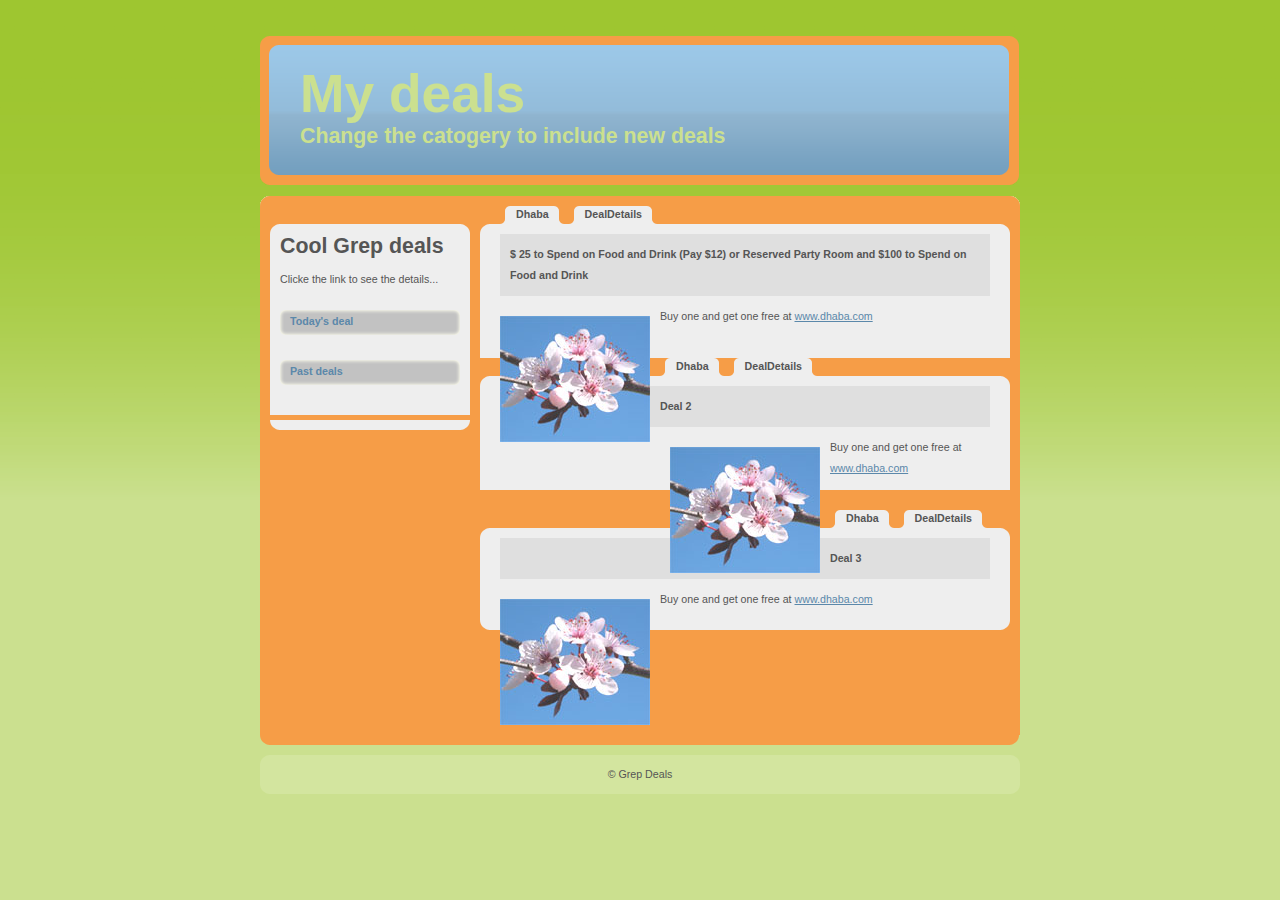
<file: grails-app/views/tempView/index.html>
<!DOCTYPE html PUBLIC "-//W3C//DTD XHTML 1.0 Strict//EN" "http://www.w3.org/TR/xhtml1/DTD/xhtml1-strict.dtd">
<html xmlns="http://www.w3.org/1999/xhtml">
<head>
	<meta http-equiv="Content-Type" content="text/html; charset=utf-8" />
	<title>GrepDeal</title>
	<link rel="stylesheet" type="text/css" href="style.css" />
</head>

<body>
	<div id="header">
		<h1>My deals</h1>
		<h2>Change the catogery to include new deals  </h2>
	</div>
	<div id="container-top"></div>
	<div id="container">
		<div id="left">
			<div id="left-top"></div>
			<div id="left-centre">
				<h1>Cool Grep deals </h1>
				<p>Clicke the link to see the details...</p>
					<ul class="menu">
					<li><a href="#">Today's deal</a></li>
					<li><a href="#">Past deals</a></li>
					</ul>
			</div>
			<div id="left-bottom"></div>
		</div>
		<div id="right">
			<div id="tabs">
				<ul>
					<li><div class="tab-active"><a href="#"><span>Dhaba</span></a></div></li>
				<li><div class="tab-active"><a href="#"><span>DealDetails</span></a></div></li>

				</ul>
			</div>
			<div id="right-top"></div>
			<div id="right-centre">
				
				<blockquote><p><b>$ 25 to Spend on Food and Drink (Pay $12)
				 or Reserved Party Room and $100 to Spend on Food and Drink</p></b></blockquote>
				
				<p><img src="images/demo.jpg" alt="an image" class="left" />
				Buy one and get one free at <a href="#">www.dhaba.com</a></p>
				
				<p/>
			</div>
						<div id="tabs">
				<ul>
					<li><div class="tab-active"><a href="#"><span>Dhaba</span></a></div></li>
				<li><div class="tab-active"><a href="#"><span>DealDetails</span></a></div></li>

				</ul>
			</div>
			
			<div id="right-top"></div>
						<div id="right-centre">
				
				<blockquote><p><b>Deal 2</p></b></blockquote>
				
				<p><img src="images/demo.jpg" alt="an image" class="left" />
				Buy one and get one free at <a href="#">www.dhaba.com</a></p>
			</div>
			<p/>
								<div id="tabs">
				<ul>
					<li><div class="tab-active"><a href="#"><span>Dhaba</span></a></div></li>
				<li><div class="tab-active"><a href="#"><span>DealDetails</span></a></div></li>

				</ul>
			</div>
			<div id="right-top"></div>	
						<div id="right-centre">
				
				<blockquote><p><b>Deal 3</p></b></blockquote>
				
				<p><img src="images/demo.jpg" alt="an image" class="left" />
				Buy one and get one free at <a href="#">www.dhaba.com</a></p>
			</div>
			
			
			<div id="right-bottom"></div>
		</div>
		<div class="clear"></div>
	</div>
	<div id="container-bottom"></div>
	<div id="footer-top"></div>
	<div id="footer-centre">
		<p>&copy; Grep Deals<br />
	</div>
	<div id="footer-bottom"></div>
</body>

</html>
</file>
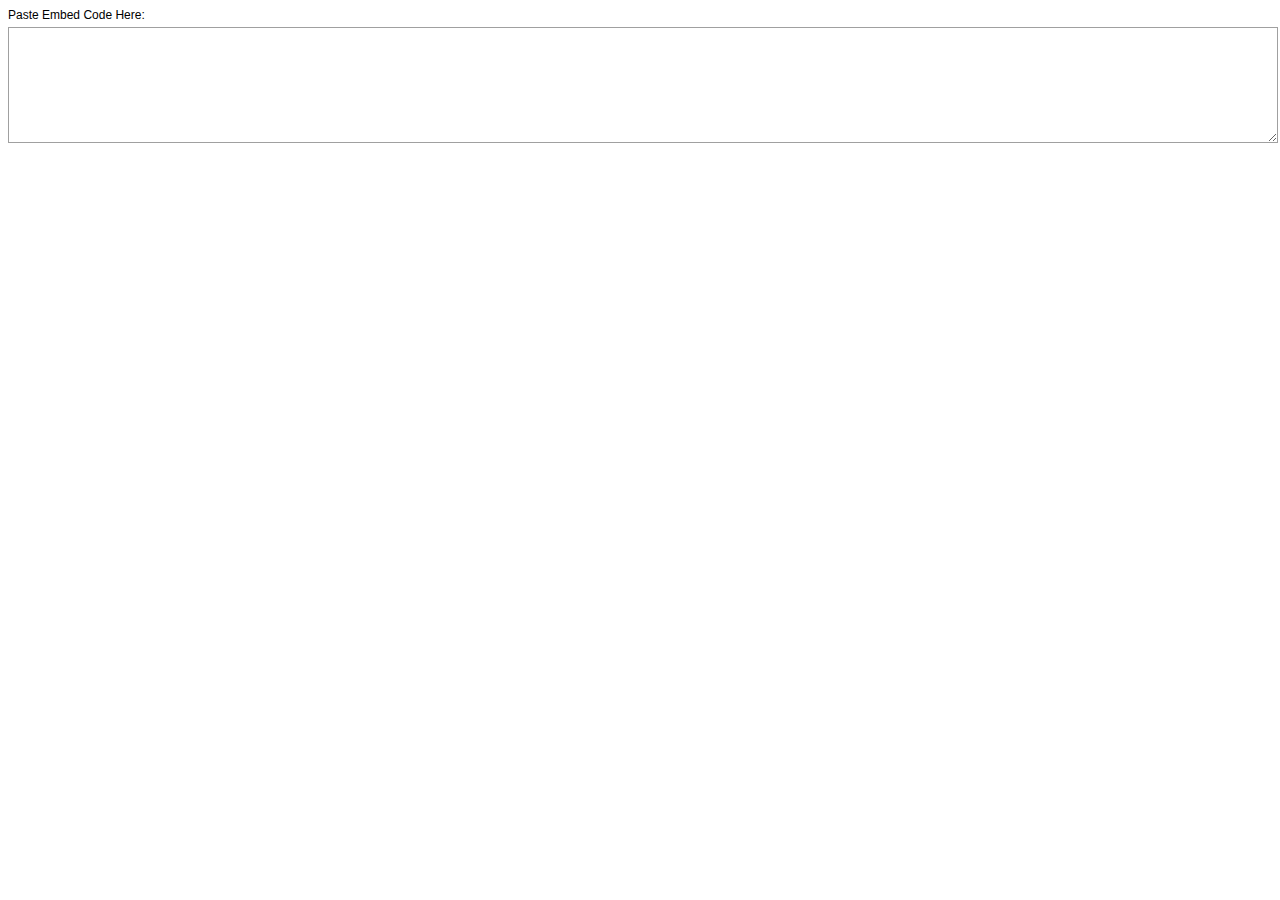
<file: web-app/js/ckeditor/plugins/mediaembed/dialogs/mediaembed.html>
<!DOCTYPE HTML PUBLIC "-//W3C//DTD HTML 4.01//EN" "http://www.w3.org/TR/html4/strict.dtd">
<html>
	<head>
		<meta http-equiv="Content-Type" content="text/html; charset=iso-8859-1">
		<style>
			body { font: normal 12px Arial,Helvetica,Tahoma,Verdana,Sans-Serif; }
			#embed { width: 100%; height: 110px; margin: 5px 0 0 0; border: 1px solid #a0a0a0; font: normal 11px Courier, Fixedsys, serif; color: #333; }
		</style>
	</head>
	<body>
		Paste Embed Code Here:
		<textarea id="embed" /></textarea>
	</body>
</html>
</file>
<file: grails-app/views/tempView/style.css>
body {
	background: #cbe08f url(images/background.gif) repeat-x;
	font-family: tahoma, arial, sans-serif;
	color: #555;
	font-size: 8pt;
}

#header {
	margin: 0 auto;
	background: transparent url(images/header.gif) no-repeat;
	width: 760px;
	height: 150px;
	margin-bottom: 10px;
}

#header h1 {
	color: #cbe08f;
	font-size: 40pt;
	margin-left: 40px;
	padding-top: 27px;
	margin-bottom: 0;
}

#header h2 {
	color: #cbe08f;
	font-size: 16pt;
	margin-left: 40px;
	margin-top: 0;
}

#container-top {
	margin: 0 auto;
	width: 760px;
	height: 10px;
	background: #f69d47 url(images/container-top.gif) no-repeat;
}

#container {
	margin: 0 auto;
	width: 750px;
	background-color: #f69d47;
	padding-left: 10px;
}

#container-bottom {
	margin: 0 auto;
	width: 760px;
	height: 10px;
	background: transparent url(images/container-bottom.gif) no-repeat;
}

#container h1 {
	margin: 0;
	padding-left: 10px;
	font-size: 16pt;
}

#container h2 {
	margin: 0;
	padding-left: 10px;
	font-size: 14pt;
}

p {
	margin: 0;
	padding: 10px;
	line-height: 2em;
}

a {
	color: #5b88aa;
}

a:hover {
	color: #7da6c4;
	text-decoration: none;
}

#left {
	width: 200px;
	float: left;
	margin: 0;
}

#left-top {
	width: 200px;
	height: 10px;
	background: #eee url(images/left-top.gif) no-repeat;
	margin: 18px 0 0 0;
}

#left-centre {
	width: 200px;
	background-color: #eee;
}

#left-bottom {
	width: 200px;
	height: 10px;
	background: transparent url(images/left-bottom.gif) no-repeat;
	margin: 0;
}

#right {
	width: 530px;
	float: left;
	margin-left: 10px;
}

#right-top {
	width: 530px;
	height: 10px;
	background: #eee url(images/right-top.gif) no-repeat;
}

#right-centre {
	width: 530px;
	background-color: #eee;
}

#right-bottom {
	width: 530px;
	height: 10px;
	background: transparent url(images/right-bottom.gif) no-repeat;
	margin: 0;
}

#tabs {
	width: 530px;
	height: 18px;
	margin: 0;
}

#tabs ul {
	margin: 0;
	list-style: none;
	height: 18px;
	padding-left: 20px;
	background-color: #f69d47;
}

#tabs li {
	display: inline;
	margin: 0;
	padding: 0;
	height: 18px;
}

.tab a {
	float: left;
	background: #cbe08f url(images/tab-left.gif) no-repeat left top;
	margin: 0;
	padding: 0 0 0 4px;
	text-decoration: none;
}

.tab a span {
	float: left;
	display: block;
	background: url(images/tab-right.gif) no-repeat right top;
	padding: 2px 20px 0px 12px;
	margin-bottom: -2px;
	color: #555;
	height: 18px;
	font-weight: bold;
}

.tab a:hover span, .tab-active a:hover span {
	color: #5b88aa;
}

.tab-active a {
	float: left;
	background: #eee url(images/tab-active-left.gif) no-repeat left top;
	margin: 0;
	padding: 0 0 0 4px;
	text-decoration: none;
}

.tab-active a span {
	float: left;
	display: block;
	background: url(images/tab-active-right.gif) no-repeat right top;
	padding: 2px 20px 0px 12px;
	margin-bottom: -2px;
	color: #555;
	height: 18px;
	font-weight: bold;
}

#footer-top {
	margin: 0 auto;
	margin-top: 10px;
	width: 760px;
	height: 9px;
	background: #d3e59f url(images/footer-top.gif) no-repeat;
}

#footer-centre {
	margin: 0 auto;
	width: 760px;
	background-color: #d3e59f;
}

#footer-bottom {
	margin: 0 auto;
	width: 760px;
	height: 9px;
	background: transparent url(images/footer-bottom.gif) no-repeat;
	margin-bottom: 10px;
}

#footer-centre p {
	text-align: center;
	padding: 0;
}

.clear {
	clear: both;
	margin: 0;
	padding: 0;
	height: 0;
	overflow: hidden;
}

.left {
	padding: 10px;
	float: left;
}

.right {
	padding: 10px;
	float: right;
}

input {
	border: 1px solid #f69d47;
	font-family: tahoma, arial, sans-serif;
	color: #555;
}

blockquote {
	margin: 0 20px 0 20px;
	background-color: #dfdfdf;
}

.menu {
	list-style: none;
	padding: 0 0 0 10px;
	margin: 10px 0px 10px 0px;
}

.menu a {
	width: 180px;
	height: 50px;
	display: block;
	color: #5b88aa;
	background: transparent url(images/menu.gif) no-repeat;
	padding-top: 5px;
	font-weight: bold;
	padding-left: 10px;
	margin-bottom: -5px;
	text-decoration: none;
}

.menu a:hover {
	background: transparent url(images/menu-hover.gif) no-repeat;
}
</file>
